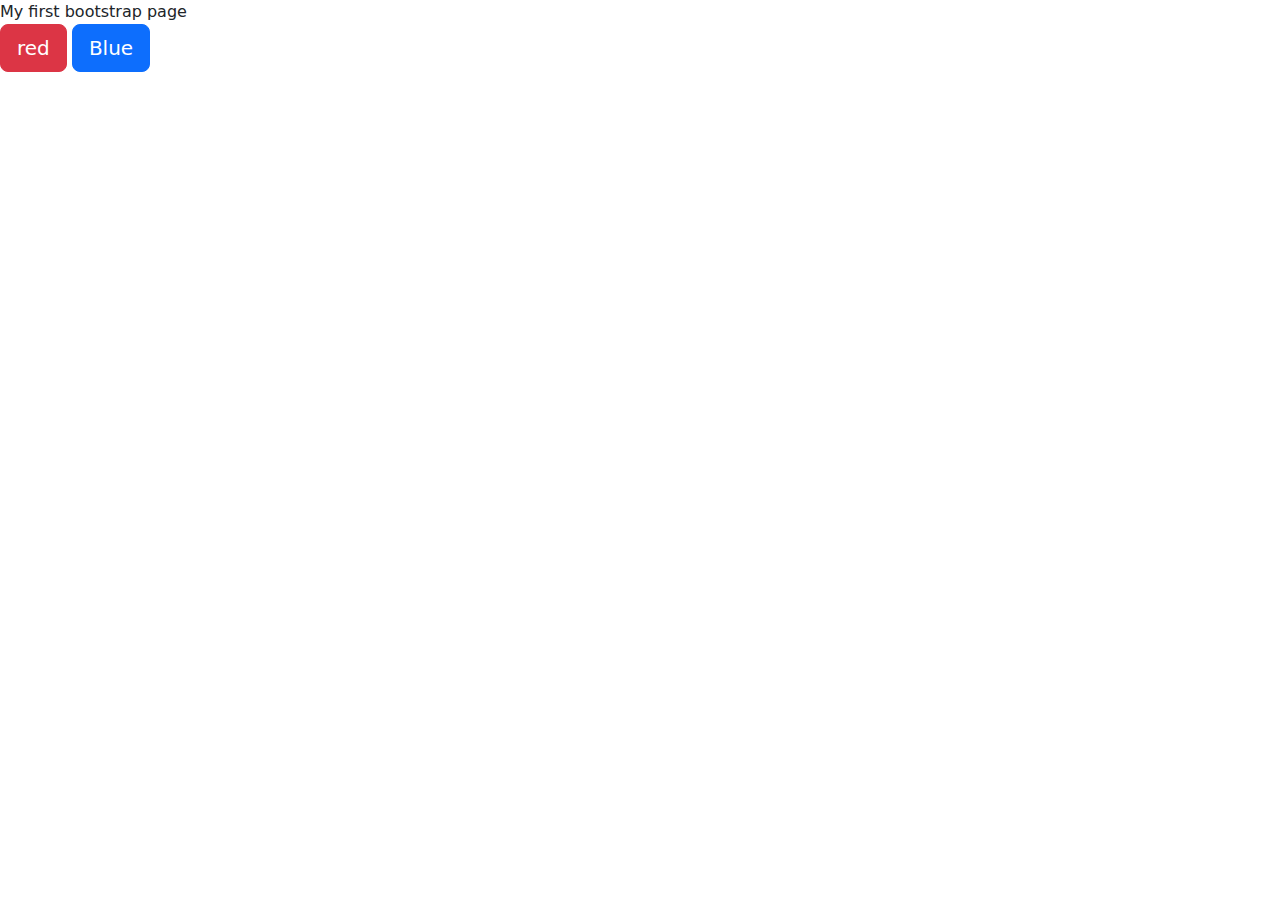
<file: home.html>
<!DOCTYPE html>
<html lang="en">
<head>
    <meta charset="UTF-8">
    <meta name="viewport" content="width=device-width, initial-scale=1.0">

    <title>Document</title>
    <!-- <link href="https://cdn.jsdelivr.net/npm/bootstrap@5.3.3/dist/css/bootstrap.min.css" rel="stylesheet" integrity="sha384-QWTKZyjpPEjISv5WaRU9OFeRpok6YctnYmDr5pNlyT2bRjXh0JMhjY6hW+ALEwIH" crossorigin="anonymous"> -->

    
    <link rel="stylesheet" href="/css/bootstrap/css/bootstrap.css">
</head>
<body>
    <div class="col-lg-12"> 
        My first bootstrap page
    </div>
    <button class="btn btn-lg btn-danger">red</button>
    <button class="btn btn-lg btn-primary">Blue</button>
</body>
</html>
</file>
